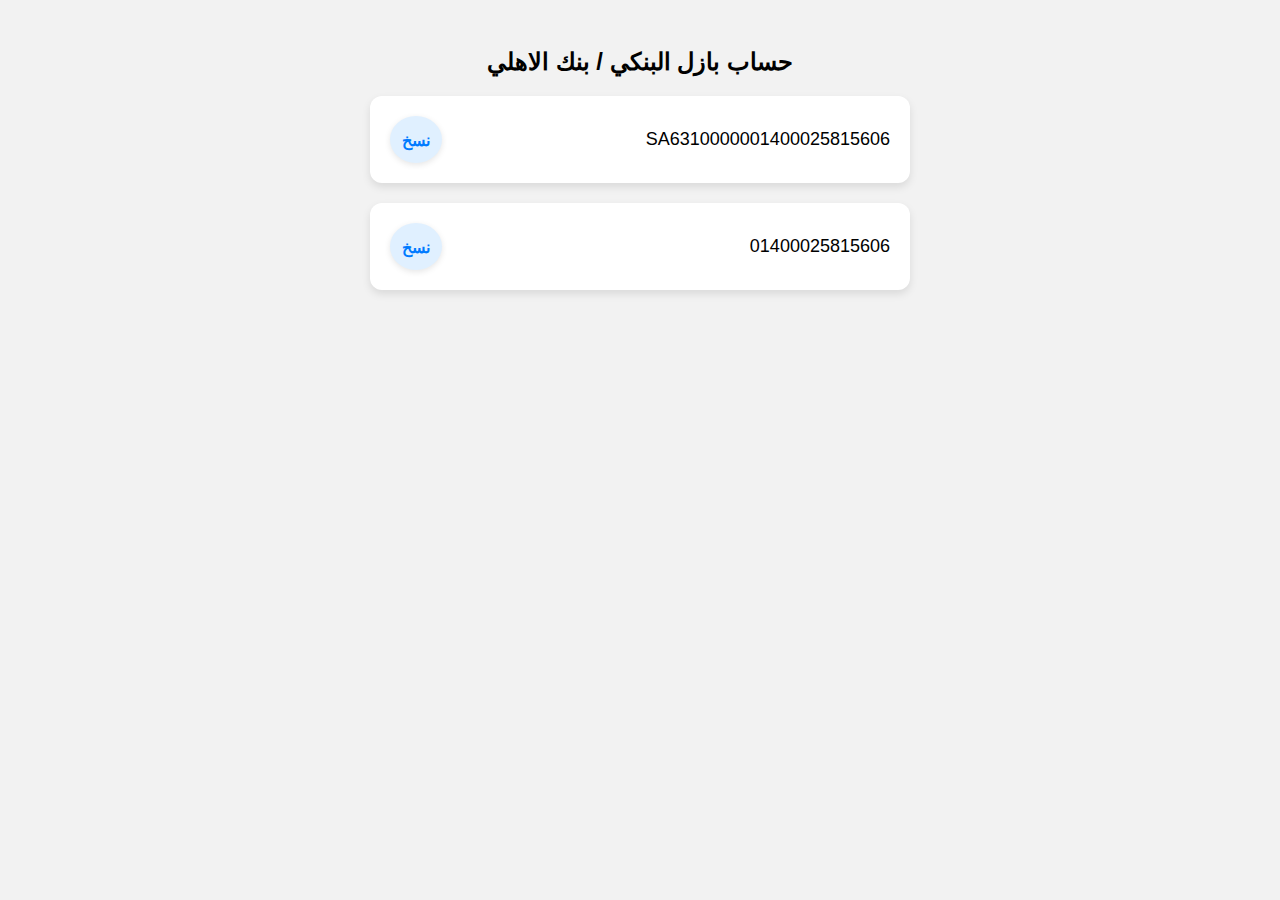
<file: index.html>
<!DOCTYPE html>
<html lang="ar" dir="rtl">
<head>
  <meta charset="UTF-8" />
  <title>حساب بازل البنكي</title>
  <meta name="viewport" content="width=device-width, initial-scale=1.0" />
  <link rel="stylesheet" href="css/all.min.css" />
 <style>
  body {
    font-family: 'Segoe UI', Tahoma, Geneva, Verdana, sans-serif;
    background-color: #f2f2f2;
    padding: 20px;
    text-align: center;
  }

  .card {
    background-color: #fff;
    border-radius: 12px;
    padding: 20px;
    margin: 20px auto;
    box-shadow: 0 4px 8px rgba(0,0,0,0.1);
    max-width: 500px;
    display: flex;
    justify-content: space-between;
    align-items: center;
    flex-wrap: wrap;
  }

  .iban {
    font-size: 18px;
    word-break: break-word;
    margin: 10px 0;
  }

  .copy-btn {
    background-color: #e0f0ff;
    border: none;
    border-radius: 50%;
    padding: 12px;
    cursor: pointer;
    font-size: 20px;
    color: #007bff;
    transition: background-color 0.3s, transform 0.2s;
    box-shadow: 0 2px 6px rgba(0,0,0,0.1);
  }

  .copy-btn:hover {
    background-color: #cce4ff;
    transform: scale(1.1);
  }

  @media (max-width: 600px) {
    .card {
      flex-direction: column;
      align-items: center;
      padding: 15px;
    }

    .iban {
      text-align: center;
      font-size: 16px;
    }

    .copy-btn {
      margin-top: 10px;
    }
  }
</style>
</head>
<body>
  <h2>حساب بازل البنكي / بنك الاهلي</h2>

  <div class="card">
    <div class="iban" id="iban1">SA6310000001400025815606</div>
    <button class="copy-btn" onclick="copyText('iban1')">
  <span style="font-size: 16px; font-weight: bold;">نسخ</span>
</button>
  </div>

  <div class="card">
    <div class="iban" id="iban2">01400025815606</div>
    <button class="copy-btn" onclick="copyText('iban2')">
  <span style="font-size: 16px; font-weight: bold;">نسخ</span>
</button>
  </div>

 <script>
  function copyText(id) {
    const text = document.getElementById(id).innerText;
    navigator.clipboard.writeText(text).then(() => {
      alert("تم النسخ ✅");
    });
  }
</script>
</body>
</html>
</file>
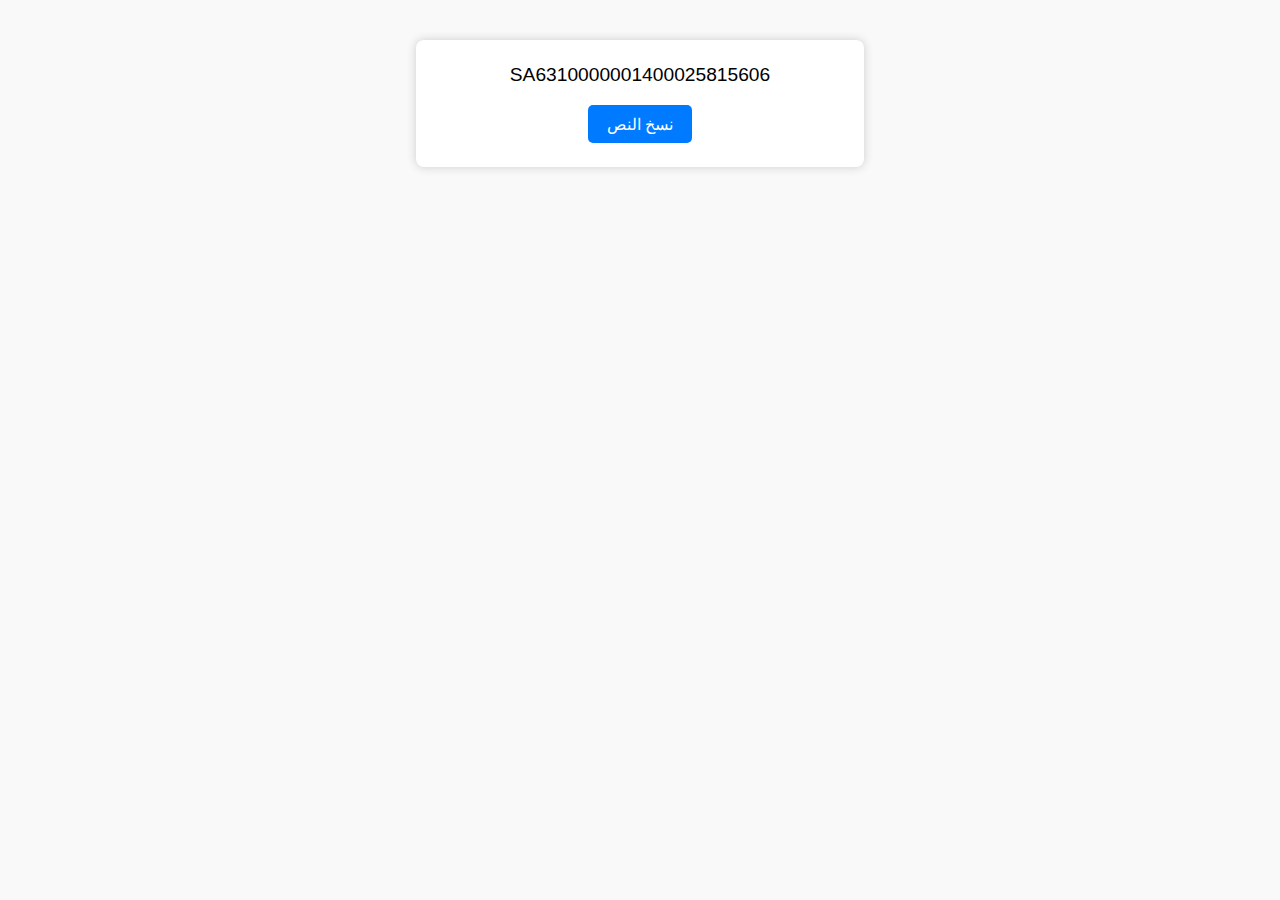
<file: bazeliban.html>
<!DOCTYPE html>
<html lang="ar">
<head>
<meta charset="UTF-8" />
<meta name="viewport" content="width=device-width, initial-scale=1" />
<title>عرض الآيبان</title>
<style>
  body { font-family: Arial, sans-serif; padding: 2em; direction: rtl; background: #f9f9f9; }
  .container { max-width: 400px; margin: auto; background: white; padding: 1.5em; border-radius: 8px; box-shadow: 0 0 10px #ccc; text-align: center; }
  .iban { font-size: 1.2em; margin-bottom: 1em; word-break: break-all; }
  button { background: #007BFF; color: white; border: none; padding: 0.6em 1.2em; font-size: 1em; border-radius: 5px; cursor: pointer; }
  button:hover { background: #0056b3; }
</style>
</head>
<body>
  <div class="container">
    <div class="iban" id="iban-text">SA6310000001400025815606</div>
    <button onclick="copyIban()">نسخ النص</button>
  </div>

  <script>
    function copyIban() {
      const text = document.getElementById('iban-text').innerText;
      navigator.clipboard.writeText(text).then(() => {
        alert('تم نسخ النص إلى الحافظة!');
      }).catch(() => {
        alert('فشل النسخ، يرجى النسخ يدويًا.');
      });
    }
  </script>
</body>
</html>
</file>
<file: css/all.min.css>
/*! Font Awesome Free 6.4.0 */
.fas{font-family:"Font Awesome 6 Free";font-weight:900}
.fa-copy:before{content:"\f0c5"}
@font-face {
  font-family: "Font Awesome 6 Free";
  font-style: normal;
  font-weight: 900;
  src: url("../webfonts/fa-solid-900.woff2") format("woff2");
}
</file>
